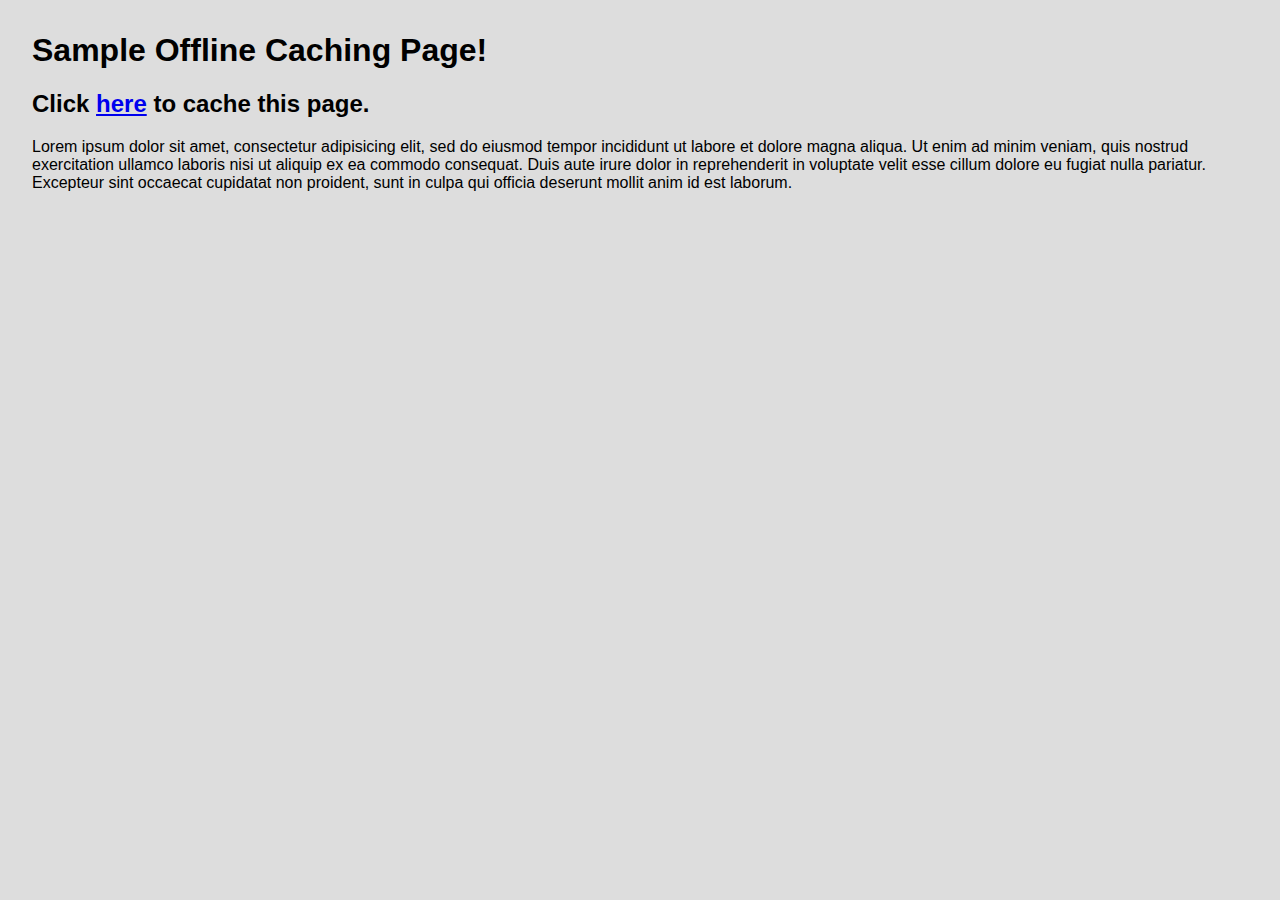
<file: index.html>
<!doctype html>
<html>
<head>

<title>Sample Offline Caching Page</title>

<script type="text/javascript">
// These two listeners will reload the page if the manifest has changed.
// This code should be used on any page that should refresh itself immediately if it is stale.
if (typeof window.applicationCache !== "undefined") {
  window.applicationCache.addEventListener('updateready', function() {
    window.applicationCache.swapCache();
    setTimeout(function() {location.reload(true)}, 1000);
  }, false);

  window.applicationCache.addEventListener('downloading', function() {
    document.body.innerHTML="<center><br><br><h1>Updating cache...<br><br>Page will reload in a moment.</h1><br></center>";
    document.body.style.setProperty("background", "#888");
  }, false);
}
</script>

<style>
html, body { margin: 0px; padding: 0px; background-color: #DDD; font-family: Helvetica, Tahoma, Arial; }
.content { margin: 2em; }
</style>

</head>
<body>

<div class="content">

	<h1>Sample Offline Caching Page!</h1>

	<h2>
	Click <a href="inc/offline.html">here</a> to cache this page.
	</h2>

	<p>
	Lorem ipsum dolor sit amet, consectetur adipisicing elit, sed do eiusmod tempor incididunt ut labore et dolore magna aliqua. Ut enim ad minim veniam, quis nostrud exercitation ullamco laboris nisi ut aliquip ex ea commodo consequat. Duis aute irure dolor in reprehenderit in voluptate velit esse cillum dolore eu fugiat nulla pariatur. Excepteur sint occaecat cupidatat non proident, sunt in culpa qui officia deserunt mollit anim id est laborum.
	</p>

</div>

</body>
</html>
</file>
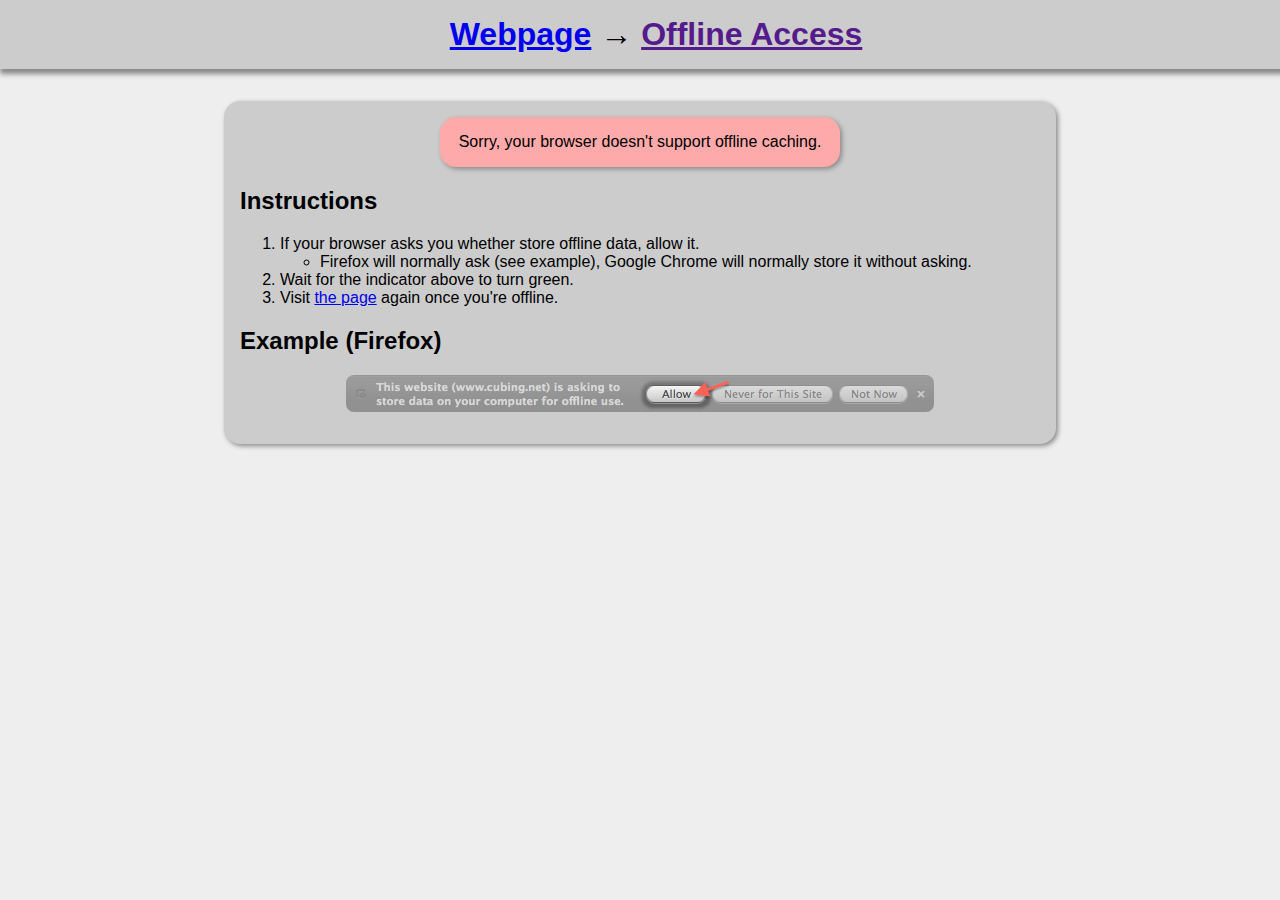
<file: inc/offline.html>
<html manifest="cache.manifest">
<head>

<title>Offline Caching</title>

<style type="text/css">
html, body {
  margin: 0px;
  padding: 0px;
  background: #EEE;
  font-family: Helvetica, Tahoma, Arial;
}

h1 {
  background: #CCC;
  padding: 0.5em;
  width: 100%;
  text-align: center;
  box-shadow: 0px 5px 5px #888;
}

.offline_info {
  background: #CCC;
  max-width: 800px;
  margin: 32px auto;
  padding: 16px;
  border-radius: 16px;
  box-shadow: 2px 2px 5px #888;
}

.offline_storage_example img {
  display: block;
  margin: 16px auto;
  border-radius: 8px;
}

#cache_status {
  background: #FFA;
  margin: 0px 25%;
  padding: 16px;
  border-radius: 16px;
  box-shadow: 2px 2px 5px #888;
}
</style>

<script type="text/javascript">

var onloadFn = function() {

    colors = {
      progress: "#FFA",
      done: "#AFA",
      error: "#FAA",
      other: "#AAA"
    }

    var displayUpdate = function(message, color) {
          document.getElementById("cache_status").innerHTML = message;
          document.getElementById("cache_status").style.setProperty('background-color', color);
    }

    if (typeof window.applicationCache !== "undefined") {

      var eventList = {
        "cached" : [ "Done caching...", colors.done ],
        "checking" : [ "Checking cache...", colors.progress ],
        "downloading" : [ "Downloading...", colors.progress ],
        "error" : [ "Error! (Are you already offline?)", colors.error ],
        "noupdate" : [ "Cache is up to date.", colors.done ],
        "obsolete" : [ "Cache is obsolete.", colors.error ],
        "progress" : [ "In progress...", colors.progress ],
        "updateready" : [ "Update ready...", colors.other ]
      }

      function cachedCallback(e) {
        console.log("Cache event: " + e.type + "(status is " + window.applicationCache.status + ", online is " + navigator.onLine + ")");
        if (navigator.onLine) {
          displayUpdate(eventList[e.type][0], eventList[e.type][1]);
        }
        else {
          displayUpdate("You're offline!", colors.done);
        }
      };

      var updateReady = function() {
        window.applicationCache.swapCache();
        setTimeout(function() {location.reload(true)}, 1000);
      }

      window.applicationCache.addEventListener('cached', cachedCallback, false);
      window.applicationCache.addEventListener('checking', cachedCallback, false);
      window.applicationCache.addEventListener('downloading', cachedCallback, false);
      window.applicationCache.addEventListener('error', cachedCallback, false);
      window.applicationCache.addEventListener('noupdate', cachedCallback, false);
      window.applicationCache.addEventListener('obsolete', cachedCallback, false);
      window.applicationCache.addEventListener('progress', cachedCallback, false);
      window.applicationCache.addEventListener('updateready', updateReady, false);

    }
    else {
      displayUpdate("Sorry, your browser doesn't support offline caching.", colors.error);
    }

  };
</script>

</head>
<body onload = "onloadFn();">

  <h1 class="title">
    <a href="../">Webpage</a> &rarr; <a href="">Offline Access</a>
  </h1>

  <div class="offline_info">

    <center>
      <div id="cache_status">Getting ready to cache...</div>
    </center>

    <h2>Instructions</h2>

    <ol>
      <li>If your browser asks you whether store offline data,
        allow it.
        <ul>
          <li>Firefox will normally ask (see example), Google
            Chrome will normally store it without asking.</li>
        </ul></li>
      <li>Wait for the indicator above to turn green.
      <li>Visit <a href="../">the page</a> again once you're
        offline.</li>
    </ol>

    <h2>Example (Firefox)</h2>
    <div class="offline_storage_example">
      <img src="[data-uri]
"
        alt="Offline storage dialog example in Firefox."
        />
    </div>

  </div>

</body>
</html>
</file>
